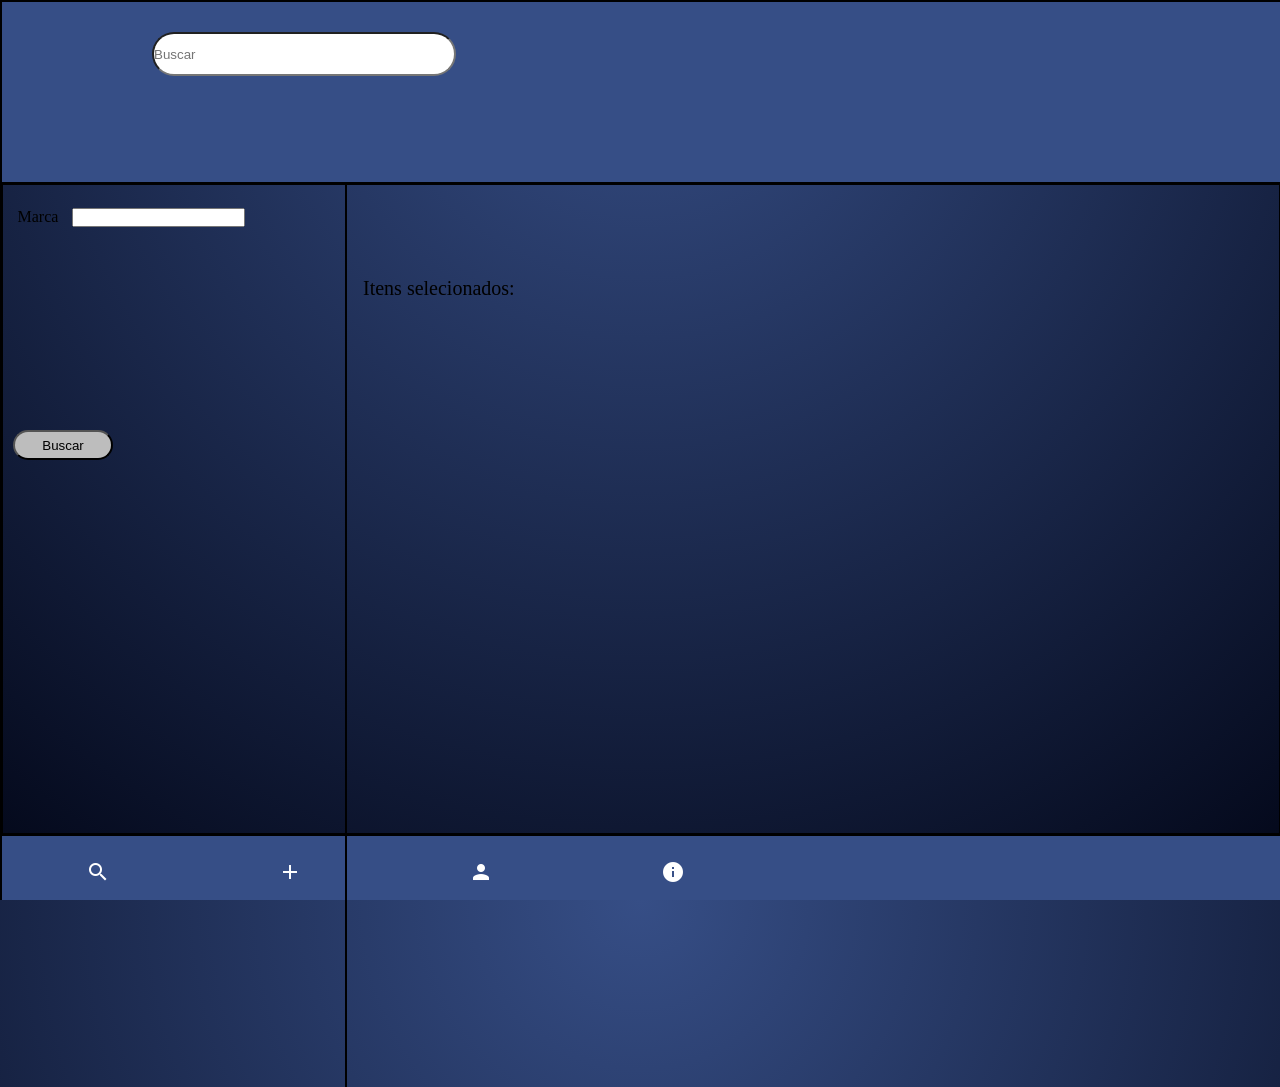
<file: lost_found/index.html>
<!DOCTYPE html>
<html lang="en">
<head>
    <meta charset="UTF-8">
    <meta name="viewport" content="width=device-width, initial-scale=1.0">
    <title>Document</title>
    <link rel="stylesheet" href="CSS/styleIndex.css">
    <link rel="stylesheet" href="https://fonts.googleapis.com/icon?family=Material+Icons">
</head>
<body>
    <div id="container">

        <header>
            <input type="text" id="buscar" placeholder="Buscar">
        </header>
        <div id="col">

            
            
            <p id="linha"></p>

                <div id="box1"></div> 


            <p id="no">Especificações</p>

            <span id="rga">Região</span> <select id="gra">
    <option value="" disabled selected hidden>Opções</option>
    <option value="Bloco 1">Bloco 1</option>
    <option value="Bloco 2">Bloco 2</option>
    <option value="Bloco 3">Bloco 3</option>
    <option value="RA">RA</option>
    <option value="Refeitorio acadêmico">Refeitorio acadêmico</option>
    <option value="Quadra">Quadra</option>
    </select>

    <span id="cat">Categoria</span> <select id="in">
        <option value="" disabled selected hidden>Opções</option>
        <option value="Roupa">Roupa</option>
        <option value="Garrafa">Garrafa</option>
        <option value="Acessorios">Acessorios</option>
        <option value="Eletronicos">Eletronicos</option>
        <option value="Cartões">Cartões</option>
        <option value="Livros">Livros</option>
        <option value="Chave">Chave</option>
    </select>

    <span id="mr">Marca</span>
    <input id="marca" type="text">

    <p id="int" >Itens selecionados: <span id="rsto"></span></p>
    <button onclick="click()" id="btn">Buscar</button>
    
        </div>
        <footer>
            <ul>
                <li><i class="material-icons">search</i></li>
                <li><i class="material-icons">add</i></li>
                <li><i class="material-icons">person</i></li>
                <li><i class="material-icons">info</i></li>
            </ul>
        </footer>
    </div>

    <script>
        async function carregarItens() {
  try {
    const resposta = await fetch('http://localhost:3000/items');
    const itens = await resposta.json();

    const box = document.getElementById('box1');
    box.innerHTML = '';

    itens.forEach(item => {
      const card = document.createElement('div');
      card.classList.add('card');

      card.innerHTML = `
        <h3>${item.title}</h3>
        <p><strong>📍 Local:</strong> ${item.location}</p>
        <p>${item.description || ''}</p>
        <p><strong>Marca:</strong> ${item.marca || 'N/A'}</p>
      `;

      box.appendChild(card);
    });

  } catch (erro) {
    console.error('Erro ao carregar itens:', erro);
  }
}

// chama automaticamente
carregarItens();
    </script>
</body>
</html>
</file>
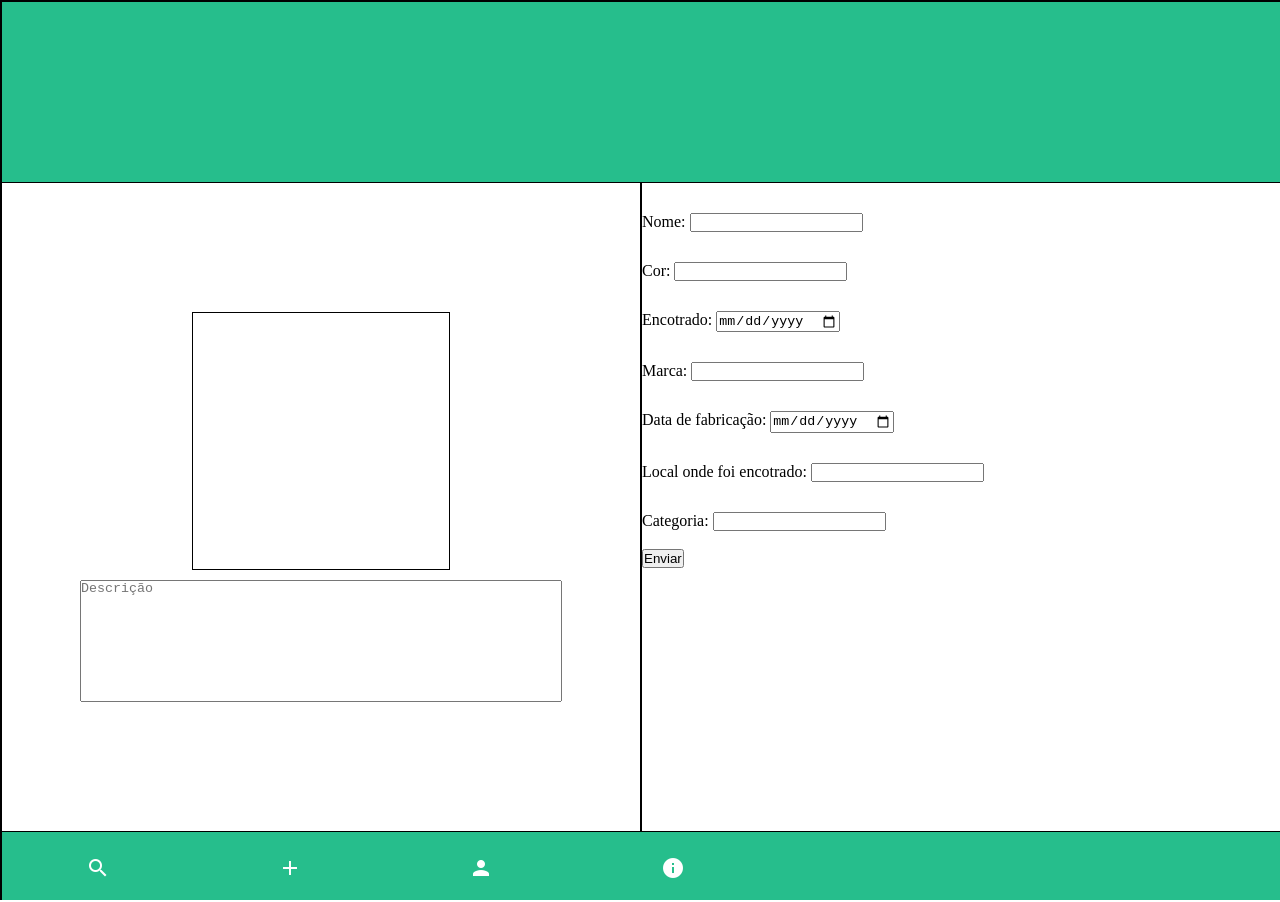
<file: lost_found/adicionarItem.htm>
<!DOCTYPE html>
<html lang="en">
<head>
    <meta charset="UTF-8">
    <meta name="viewport" content="width=device-width, initial-scale=1.0">
    <title>Adicionar item</title>
    <link rel="stylesheet" href="CSS/style.css">
    <link rel="stylesheet" href="https://fonts.googleapis.com/icon?family=Material+Icons">
</head>
<body>
    <div id="container">
        <header>
            <div id="logo">
                <i class="material-icons"></i>
            </div>
        </header>
        <div id="col">
            <div id="col1">
                <div id="imagem"></div>
                <textarea id="descricao" name="descricao" style="resize:none;" rows="8" cols="60" placeholder="Descrição"></textarea>
            </div>
            <div id="col2">
                <label for="iptNome">Nome:</label>
                <input id="iptNome" type="text">
                <br>
                <label for="iptCor">Cor:</label>
                <input id="iptCor" type="text">
                <br>
                <label for="iptData">Encotrado:</label>
                <input id="iptData" type="date">
                <br>
                <label for="iptMarca">Marca:</label>
                <input id="iptMarca" type="text">
                <br>
                <label for="iptDataFab">Data de fabricação:</label>
                <input id="iptDataFab" type="date">
                <br>
                <label for="iptLocal">Local onde foi encotrado:</label>
                <input id="iptLocal" type="text">
                <br>
                <label for="iptCategoria">Categoria:</label>
                <input id="iptCategoria" type="text">
                <br><br>
                <button onclick="enviarItem()">Enviar</button>
            </div>
        </div>
        <footer>
            <ul>
                <li><i class="material-icons">search</i></li>
                <li><i class="material-icons">add</i></li>
                <li><i class="material-icons">person</i></li>
                <li><i class="material-icons">info</i></li>
            </ul>
        </footer>
    </div>
    <script>
async function enviarItem() {
    const nome = document.getElementById('iptNome').value;
    const cor = document.getElementById('iptCor').value;
    const data = document.getElementById('iptData').value;
    const marca = document.getElementById('iptMarca').value;
    const dataFab = document.getElementById('iptDataFab').value;
    const descricao = document.querySelector('textarea').value;
    const local = document.getElementById('iptLocal').value;
    const categoria = document.getElementById('iptCategoria').value;
    const item = {
        title: nome,
        cor: cor,
        data: data,
        marca: marca,
        dataFab: dataFab,
        categoria: categoria,
        description: descricao,
        type: "achado", // você pode mudar depois
        location: local,
        user_id: 1 // depois você melhora isso
    };

    try {
        const resposta = await fetch('http://localhost:3000/items', {
            method: 'POST',
            headers: {
                'Content-Type': 'application/json'
            },
            body: JSON.stringify(item)
        });

        const dataResposta = await resposta.json();
        console.log(dataResposta);

        alert('Item cadastrado com sucesso!');
    } catch (erro) {
        console.error(erro);
        alert('Erro ao enviar item');
    }
}
</script>
</body>
</html>
</file>
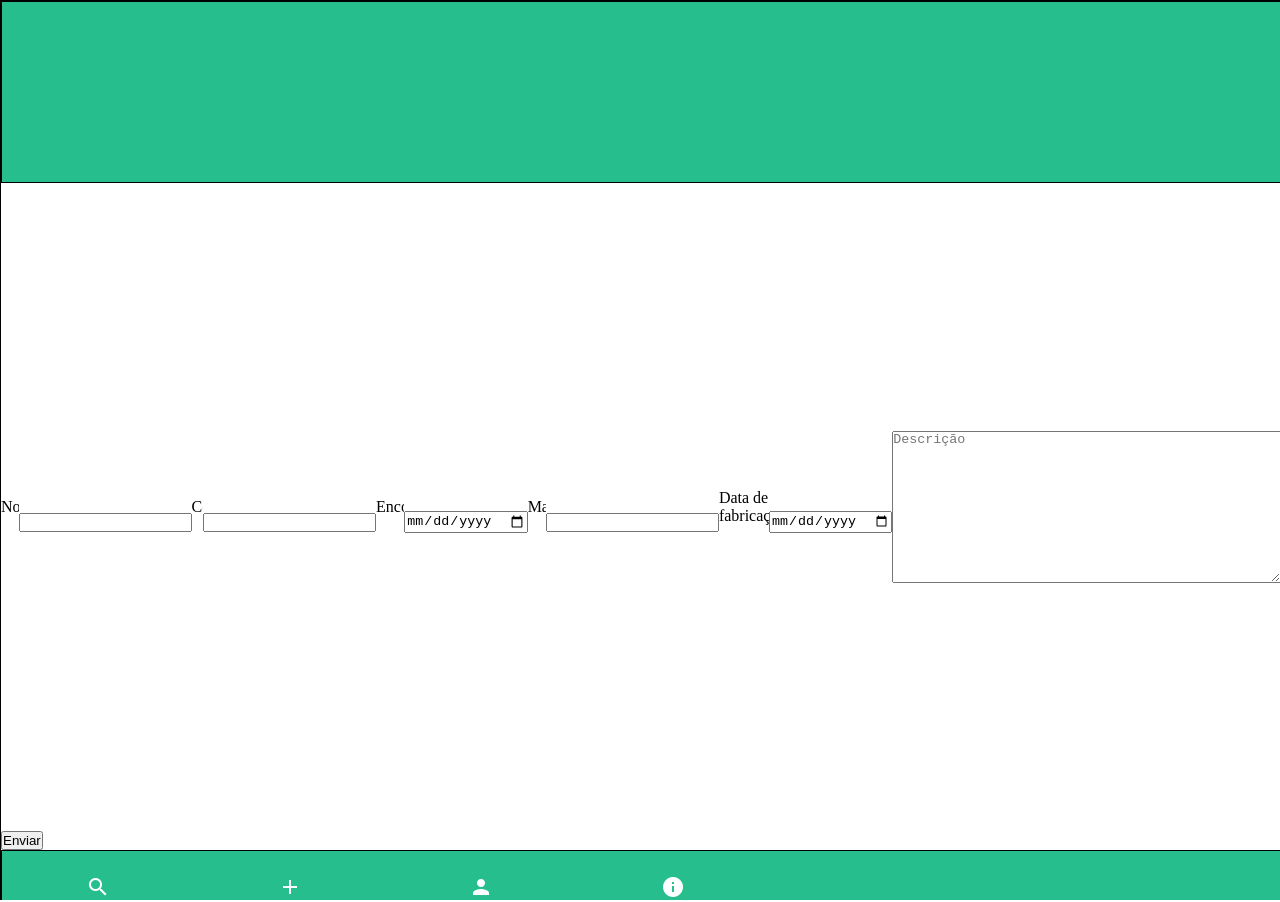
<file: lost_found/adicionarItem.html>
<!DOCTYPE html>
<html lang="en">
<head>
    <meta charset="UTF-8">
    <meta name="viewport" content="width=device-width, initial-scale=1.0">
    <title>Adicionar item</title>
    <link rel="stylesheet" href="CSS/style.css">
    <link rel="stylesheet" href="https://fonts.googleapis.com/icon?family=Material+Icons">
</head>
<body>
    <div id="container">
        <header>
            <div id="logo">
                <i class="material-icons"></i>
            </div>
        </header>
        <div id="col">
            <label for="iptNome">Nome:</label>
            <input id="iptNome" type="text">
            <br>
            <label for="iptCor">Cor:</label>
            <input id="iptCor" type="text">
            <br>
            <label for="iptData">Encotrado:</label>
            <input id="iptData" type="date">
            <br>
            <label for="iptMarca">Marca:</label>
            <input id="iptMarca" type="text">
            <br>
            <label for="iptDataFab">Data de fabricação:</label>
            <input id="iptDataFab" type="date">
            <br><br>
            <textarea name="descricao" rows="10" cols="120" placeholder="Descrição"></textarea>
        </div>
        <button onclick="enviarItem()">Enviar</button>
        <footer>
            <ul>
                <li><i class="material-icons">search</i></li>
                <li><i class="material-icons">add</i></li>
                <li><i class="material-icons">person</i></li>
                <li><i class="material-icons">info</i></li>
            </ul>
        </footer>
    </div>
    <script>
async function enviarItem() {
    const nome = document.getElementById('iptNome').value;
    const cor = document.getElementById('iptCor').value;
    const data = document.getElementById('iptData').value;
    const marca = document.getElementById('iptMarca').value;
    const dataFab = document.getElementById('iptDataFab').value;
    const descricao = document.querySelector('textarea').value;
    const local = document.getElementById('iptLocal').value;
    const categoria = document.getElementById('iptCategoria').value;
    const item = {
        title: nome,
        cor: cor,
        data: data,
        marca: marca,
        dataFab: dataFab,
        categoria: categoria,
        description: descricao,
        type: "achado", // você pode mudar depois
        location: local,
        user_id: 1 // depois você melhora isso
    };

    try {
        const resposta = await fetch('http://localhost:3000/items', {
            method: 'POST',
            headers: {
                'Content-Type': 'application/json'
            },
            body: JSON.stringify(item)
        });

        const dataResposta = await resposta.json();
        console.log(dataResposta);

        alert('Item cadastrado com sucesso!');
    } catch (erro) {
        console.error(erro);
        alert('Erro ao enviar item');
    }
}
</script>
</body>
</html>
</file>
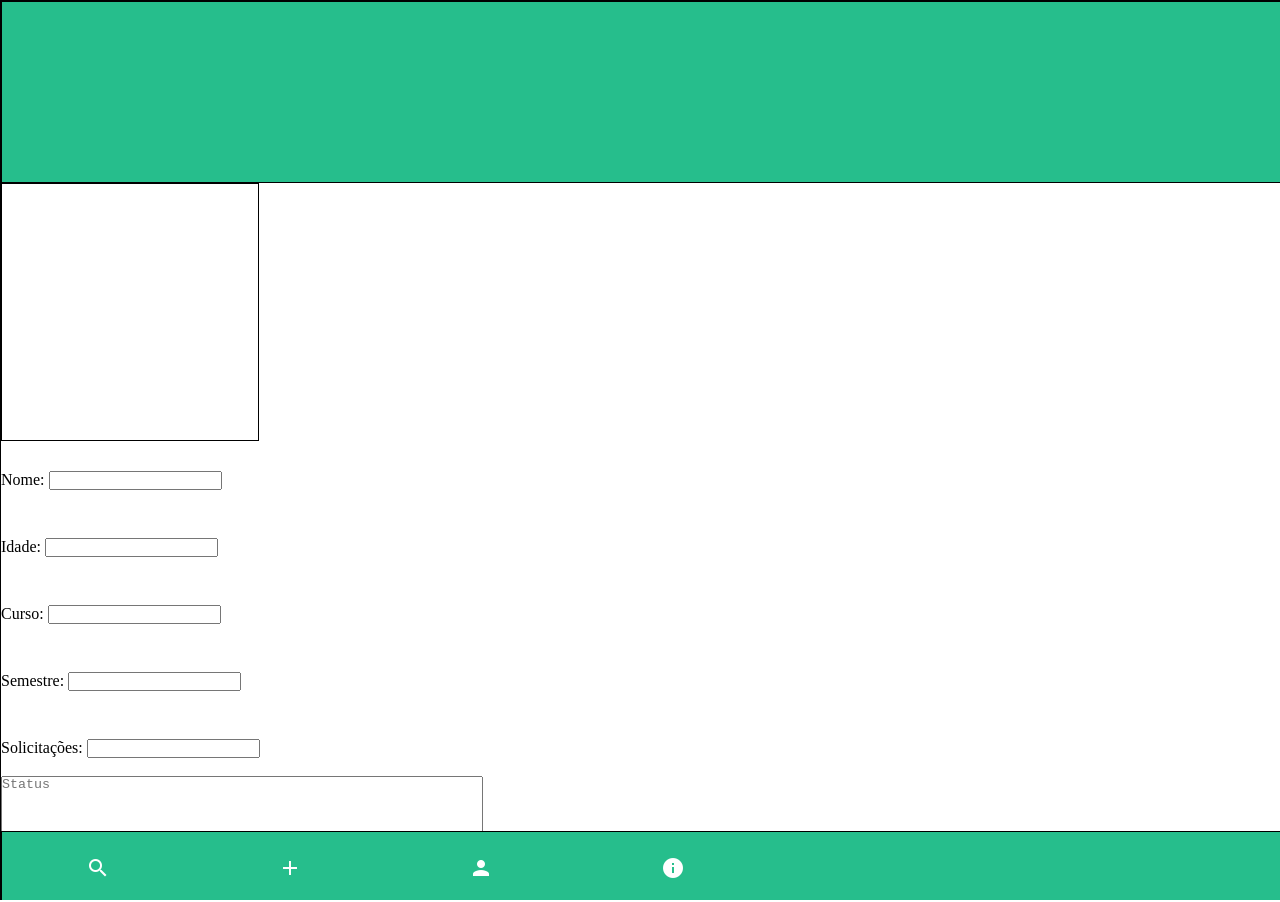
<file: lost_found/perfil.html>
<!DOCTYPE html>
<html lang="en">
<head>
    <meta charset="UTF-8">
    <meta name="viewport" content="width=device-width, initial-scale=1.0">
    <title>Document</title>
    <link rel="stylesheet" href="CSS/style.css">
    <link rel="stylesheet" href="https://fonts.googleapis.com/icon?family=Material+Icons">
</head>
<body>
    <div id="container">
        <header>
            <div id="logo">
                <i class="material-icons"></i>
            </div>
        </header>
        <div id="col3">
            <div id="imagem"></div>
            <label for="iptNome">Nome:</label>
            <input id="iptNome" type="text">
            <br><br>
            <label for="iptIdade">Idade:</label>
            <input id="iptIdade" type="number">
            <br><br>
            <label for="iptCurso">Curso:</label>
            <input id="iptCurso" type="text">
            <br><br>
            <label for="iptSemestre">Semestre:</label>
            <input id="iptSemestre" type="text">
            <br><br>
            <label for="iptSolicitacao">Solicitações:</label>
            <input id="iptSolicitacao" type="text">
            <br><br>
            <textarea name="status" style="resize:none;" rows="8" cols="60" placeholder="Status"></textarea>
        </div>
        <footer>
            <ul>
                <li><i class="material-icons">search</i></li>
                <li><i class="material-icons">add</i></li>
                <li><i class="material-icons">person</i></li>
                <li><i class="material-icons">info</i></li>
            </ul>
        </footer>
    </div>
</body>
</html>
</file>
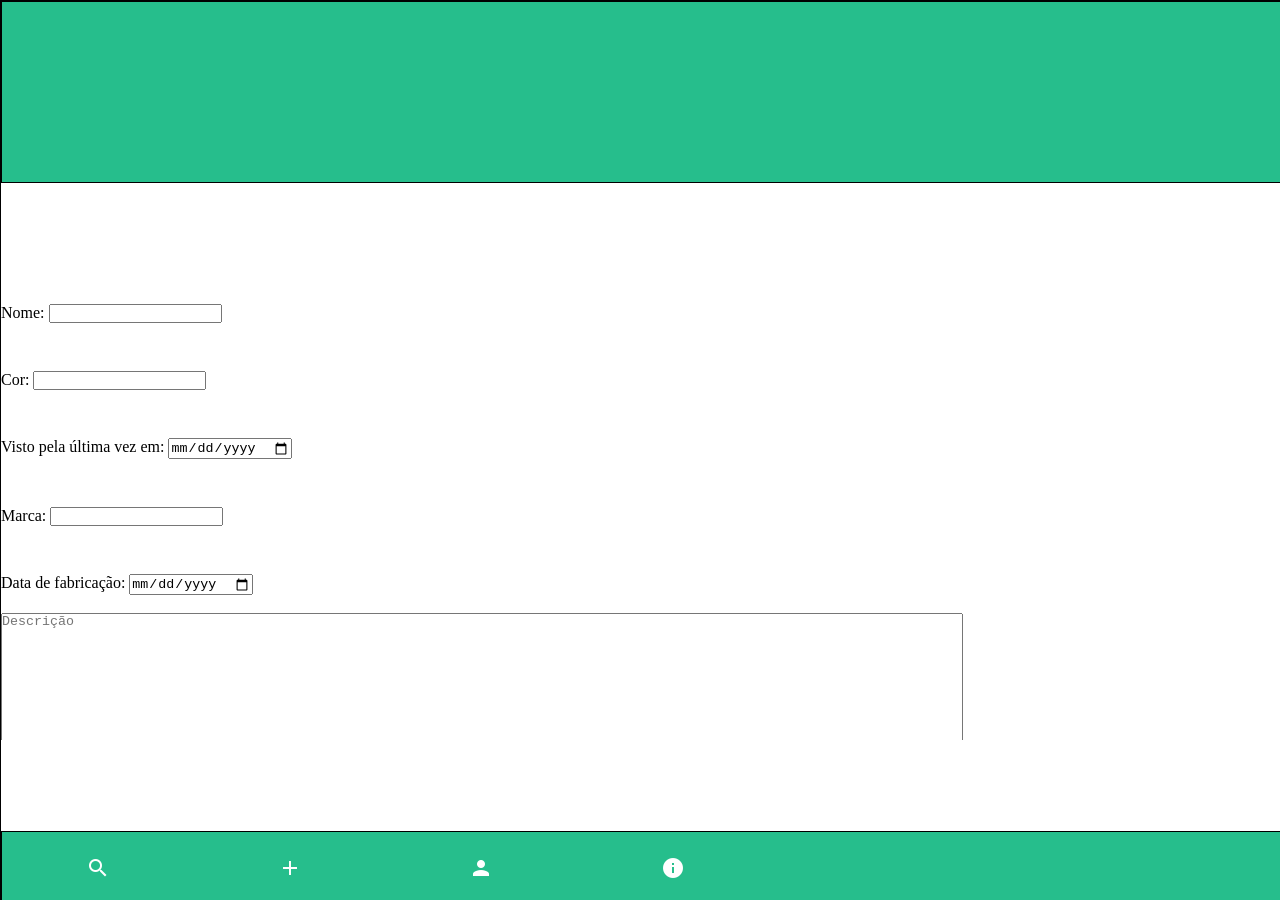
<file: lost_found/solicitarItem.html>
<!DOCTYPE html>
<html lang="en">
<head>
    <meta charset="UTF-8">
    <meta name="viewport" content="width=device-width, initial-scale=1.0">
    <title>Adicionar item</title>
    <link rel="stylesheet" href="CSS/style.css">
    <link rel="stylesheet" href="https://fonts.googleapis.com/icon?family=Material+Icons">
</head>
<body>
    <div id="container">
        <header>
            <div id="logo">
                <i class="material-icons"></i>
            </div>
        </header>
        <div id="col">
            <div id="col3">
                <label for="iptNome">Nome:</label>
                <input id="iptNome" type="text">
                <br><br>
                <label for="iptCor">Cor:</label>
                <input id="iptCor" type="text">
                <br><br>
                <label for="iptData">Visto pela última vez em:</label>
                <input id="iptData" type="date">
                <br><br>
                <label for="iptMarca">Marca:</label>
                <input id="iptMarca" type="text">
                <br><br>
                <label for="iptDataFab">Data de fabricação:</label>
                <input id="iptDataFab" type="date">
                <br><br>
                <textarea name="descricao" rows="10" cols="120" placeholder="Descrição"></textarea> 
            </div>
            
        </div>
        <footer>
            <ul>
                <li><i class="material-icons">search</i></li>
                <li><i class="material-icons">add</i></li>
                <li><i class="material-icons">person</i></li>
                <li><i class="material-icons">info</i></li>
            </ul>
        </footer>
    </div>
</body>
</html>
</file>
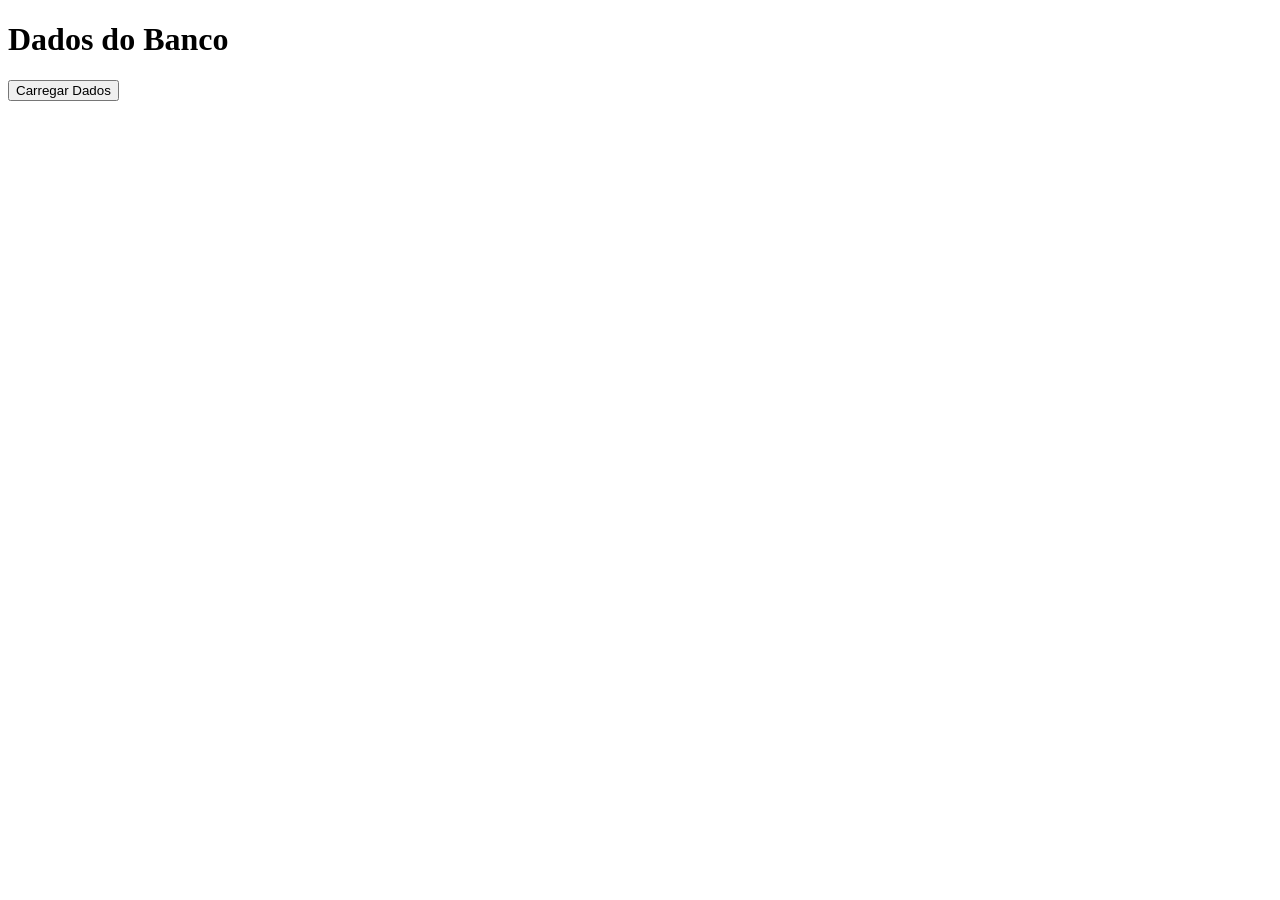
<file: lost_found/teste.html>
<!DOCTYPE html>
<html>
<body>

<h1>Dados do Banco</h1>
<button onclick="carregar()">Carregar Dados</button>

<pre id="saida"></pre>

<script>
async function carregar() {
  try {
    const resposta = await fetch('http://localhost:3000/items');
    const dados = await resposta.json();

    document.getElementById('saida').textContent =
      JSON.stringify(dados, null, 2);

  } catch (erro) {
    console.error(erro);
  }
}
</script>

</body>
</html>
</file>
<file: lost_found/CSS/styleIndex.css>
*{
    padding: 0px;
    margin: 0px;
    overflow-x:hidden;
    overflow-y:hidden;
}
body {
    height:100vh;
    background: radial-gradient(circle at top, #364e86, #020617);

}
#container {
    height:100vh;
    width:100%;
    border:1px solid black;
}
header {
    height:20%;
    border:1px solid black;
    background-color:#364e86;
}
#buscar{
    width: 300px;
    height: 40px;
    border-radius:50px;
    
    position: relative;
    left: 150px;
}
#no{
    font-size: 20px;
    font-family: Impact, Haettenschweiler, 'Arial Narrow Bold', sans-serif;
    position: relative;
    top: -210px;
    left: 60px;
}
#cat{
    position: relative;
    top: -100px;
    left: -188px;
}
#mr{
    position: relative;
    top: -50px;
    left: -345px;
}
#marca{
    position: relative;
    top: -50px;
    left: -335px;
}
#rga{
    position: relative;
    top: -150px;
    left: 15px;
}
#gra{
    position: relative;
    top: -150px;
    left: 20px;
}
#in{
    position: relative;
    top: -100px;
    left: -185px;
}
#linha{
    border: 1px solid black;
    width: 0px;
    height:100%;

    position: absolute;
    left: 345px;
}
#int{
    font-size: 20px;
    position: relative;
    left: 360px;
}
#col {
    height:72%;
    border:2px solid black;
    display: flexbox;
    flex-wrap: wrap; /* Permite quebrar a linha se não couber */
    align-items: center; /* Alinha tudo verticalmente no meio */
    gap: 10px; /* Cria um espaço entre os elementos */
}
footer {
    height:8%;
    border:1px solid black;
    background-color:#364e86;
}
input {
    margin-top:30px;
}
ul {
    display:flex;
    height:100%;
    list-style-type:none;
}
li {
    display:flex;
    justify-content:center;
    align-items:center;
    color:white;
    height:100%;
    width:15%;
}
li:hover {
    color:rgb(38, 190, 140);
    background-color:white;
}
#logo {
    height:100px;
    width:100px;
}

#btn{
    background-color:rgb(189, 189, 189);
    border-radius: 100px;
    width: 100px;
    height: 30px;
    cursor: pointer;

    position: relative;
    top: 130px;
    left: 10px;

}
#btn:hover{
    background-color: gray;
    box-shadow: 0px 0px 10px black;
}
#box1 {
  display: grid;
  grid-template-columns: repeat(auto-fill, minmax(150px, 1fr));
  gap: 10px;
  padding: 10px;
}

.card {
  border: 1px solid #ccc;
  border-radius: 10px;
  padding: 10px;
  background: white;
  box-shadow: 0 2px 5px rgba(0,0,0,0.1);
}

.card h3 {
  margin: 5px 0;
  font-size: 16px;
}

.card p {
  font-size: 12px;
}
</file>
<file: lost_found/CSS/style.css>
* {
    padding:0px;
    margin:0px;
    overflow-x:hidden;
    overflow-y:hidden;
}
body {
    height:100vh;
    width:100%;
}
#container {
    height:100vh;
    width:100%;
    border:1px solid black;
}
header {
    height:20%;
    border:1px solid black;
    background-color:rgb(38, 190, 140);
}
#col {
    height:72%;
    display:flex;
    align-items:center;
    justify-content:center;
}
#col1 {
    height:100%;
    width:50%;
    display:flex;
    align-items:center;
    justify-content:center;
    flex-flow:column;
    overflow-y:auto;
    border:1px solid black;
}
#imagem {
    height:256px;
    width:256px;
    border:1px solid black;
}
#descricao {
    margin-top:10px;
}
#col2 {
    height:100%;
    width:50%;
    overflow-y:auto;
    border:1px solid black;
}
#col3 {
    height:72%;
    width:100%;
    overflow-y:auto;
}
footer {
    height:8%;
    border:1px solid black;
    background-color:rgb(38, 190, 140);
}
input {
    margin-top:30px;
}
ul {
    display:flex;
    height:100%;
    list-style-type:none;
}
li {
    display:flex;
    justify-content:center;
    align-items:center;
    color:white;
    height:100%;
    width:15%;
}
li:hover {
    color:rgb(38, 190, 140);
    background-color:white;
}
#logo {
    height:100px;
    width:100px;
}
</file>
